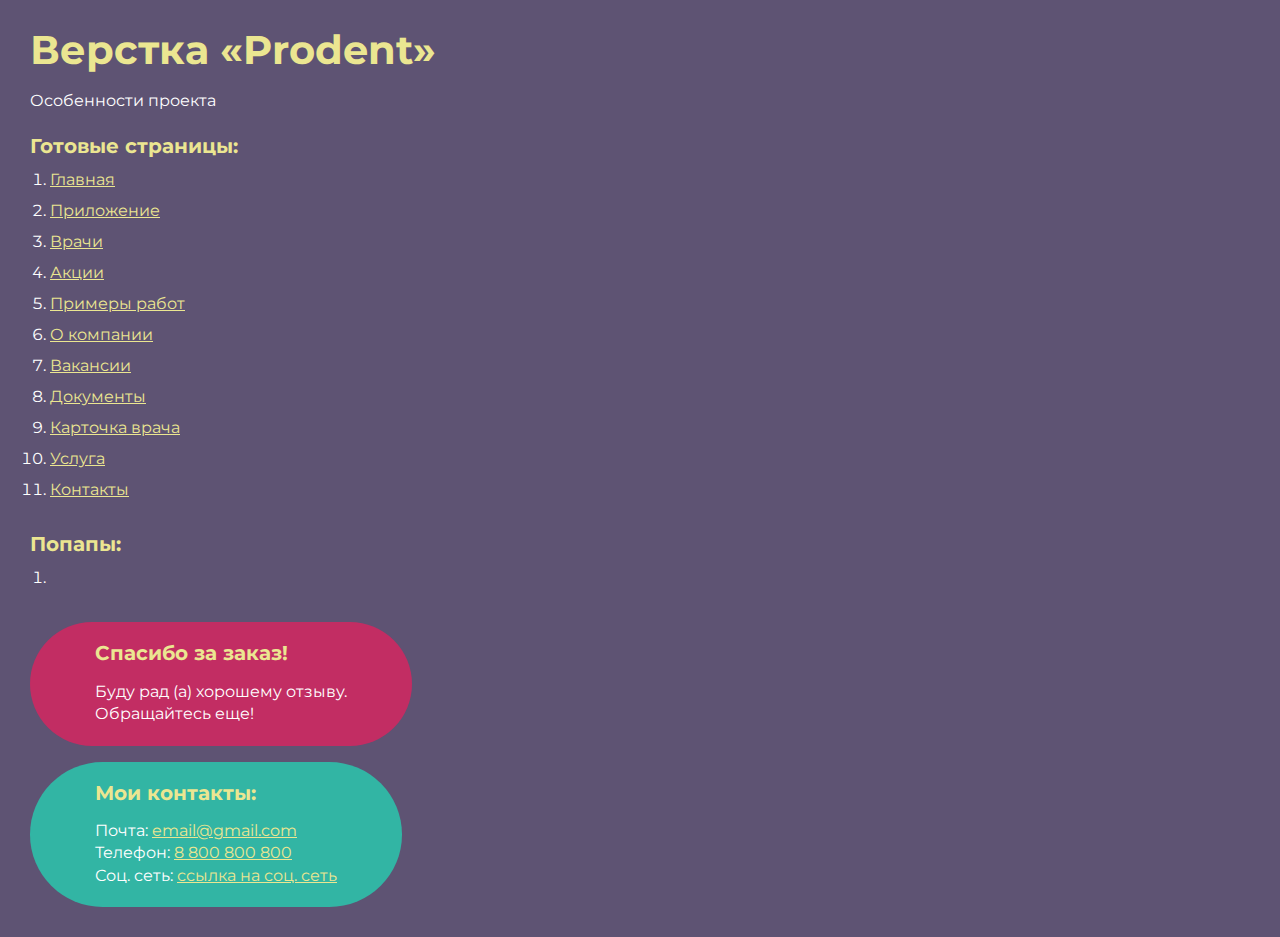
<file: index.html>
<!DOCTYPE html>
<html>

<head>
	<meta charset="UTF-8">
	<meta name="viewport" content="width=device-width, initial-scale=1.0">
	<title>Верстка «Prodent»</title>
</head>

<body>
	<div class="rootpage">
		<h1>Верстка «Prodent»</h1>
		<div class="rootpage__info">
			Особенности проекта
		</div>
		<h2>Готовые страницы:</h2>
		<ol class="rootpage__list">
			<li><a target="_blank" href="home.html">Главная</a></li>
			<li><a target="_blank" href="app-page.html">Приложение</a></li>
			<li><a target="_blank" href="team.html">Врачи</a></li>
			<li><a target="_blank" href="stock.html">Акции</a></li>
			<li><a target="_blank" href="work.html">Примеры работ</a></li>
			<li><a target="_blank" href="about.html">О компании</a></li>
			<li><a target="_blank" href="vacansies.html">Вакансии</a></li>
			<li><a target="_blank" href="documents.html">Документы</a></li>
			<li><a target="_blank" href="card-doctor.html">Карточка врача</a></li>
			<li><a target="_blank" href="service.html">Услуга</a></li>
			<li><a target="_blank" href="contacts.html">Контакты</a></li>
		</ol>
		<h2>Попапы:</h2>
		<ol class="rootpage__list">
			<li><a target="_blank" href="home.html#"></a></li>
		</ol>
		<div class="rootpage__tnx">
			<h2>Спасибо за заказ!</h2>
			<p>Буду рад (а) хорошему отзыву.</p>
			<p>Обращайтесь еще!</p>
		</div>
		<div class="rootpage__contacts">
			<h2>Мои контакты:</h2>
			<p>Почта: <a href="mailto:email@gmail.com">email@gmail.com</a></p>
			<p>Телефон: <a href="tel:8800800800">8 800 800 800</a></p>
			<p>Соц. сеть: <a href="">ссылка на соц. сеть</a></p>
		</div>
	</div>
</body>
<style>
	@charset "UTF-8";
	@import url("https://fonts.googleapis.com/css?family=Montserrat:regular,700&display=swap");

	*,
	*::before,
	*::after {
		padding: 0px;
		margin: 0px;
		border: 0px;
		box-sizing: border-box;
	}

	html,
	body {
		height: 100%;
		margin: 0;
		padding: 0;
		min-width: 320px;
		width: 100%;
		color: #fff;
		background-color: #5e5373;
	}

	body {
		font-family: Montserrat;
		font-size: 100%;
		line-height: 1;
		font-size: 1rem;
	}

	a {
		text-decoration: underline;
		color: #ebe691
	}

	a:visited {
		text-decoration: underline;
		color: #aaa768;
	}

	a:hover {
		text-decoration: none;
	}

	ul li {
		list-style: none;
	}

	img {
		vertical-align: top;
	}

	.wrapper {
		width: 100%;
		min-height: 100%;
		overflow: hidden;
	}

	.rootpage {
		padding: 30px;
		display: flex;
		flex-direction: column;
		align-items: flex-start;
	}

	@media (max-width: 767px) {
		.rootpage {
			padding: 30px 15px;
		}
	}

	h1 {
		color: #ebe691;
		font-size: 2.5rem;
		margin: 0px 0px 1.25rem 0px;
	}

	@media (max-width: 767px) {
		h1 {
			font-size: 1.85rem;
			margin: 0px 0px 1.25rem 0px;
		}
	}

	h2 {
		color: #ebe691;
		font-size: 1.25rem;
		margin: 0px 0px 1rem 0px;
	}

	@media (max-width: 767px) {
		h2 {
			font-size: 1.125rem;
			margin: 0px 0px 1rem 0px;
		}
	}

	.rootpage__info {
		line-height: 140%;
		margin: 0px 0px 1.5rem 0px;
	}

	.rootpage__list {
		margin: 0px 0px 2.25rem 1.25rem;
	}

	.rootpage__list li:not(:last-child) {
		margin: 0px 0px 15px 0px;
	}

	.rootpage__contacts,
	.rootpage__tnx {
		border-radius: 200px;
		padding: 20px 65px;
		line-height: 140%;
	}

	@media (max-width: 767px) {

		.rootpage__contacts,
		.rootpage__tnx {
			border-radius: 40px;
			padding: 20px;
		}
	}

	.rootpage__contacts {
		background: #32b5a4;

	}

	.rootpage__contacts a {
		color: #ebe691;
	}

	.rootpage__tnx {
		background: #c22d63;
		margin: 0px 0px 1rem 0px;
	}
</style>

</html>
</file>
